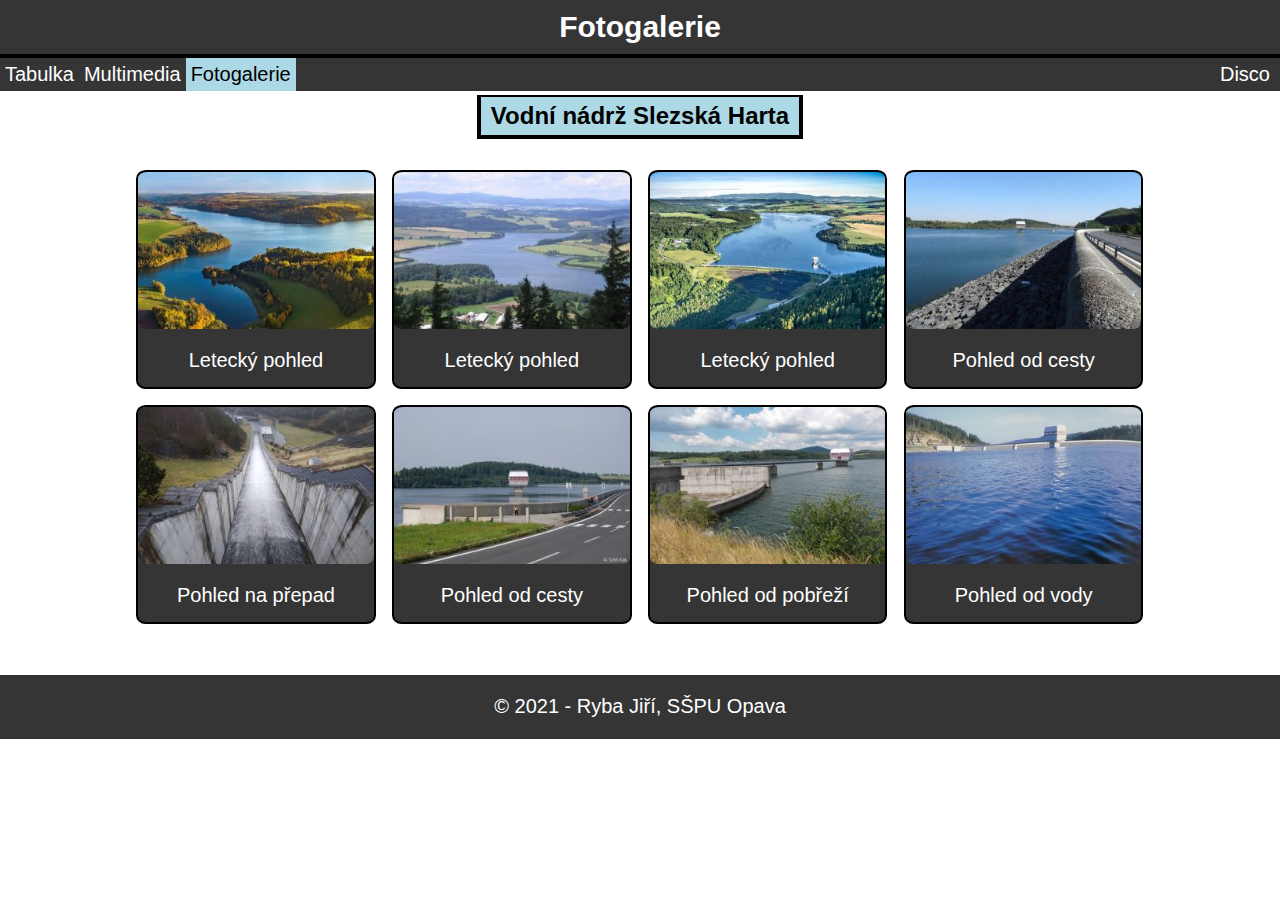
<file: index.html>
<!DOCTYPE html>
<html lang="cs">
    <head>
        <title>Fotogalerie | Tutorial</title>
        <meta charset="UTF-8">
        <meta name="viewport" content="width=device-width, initial-scale=1">
        <link href="css/fotogalerie.css" rel="stylesheet">
        <link href="css/style.css" rel="stylesheet">
        <link rel="icon" href="icon.ico">
        <link href="gallery/dist/css/lightbox.min.css" rel="stylesheet" />
    </head>
    <body>
    <header class="backgrey border"><h1 id="disco1">Fotogalerie</h1></header>
    <nav>
      <div class="rozcestnik backgrey colorwhite border">
        <a id="disco2" class="box" href="table/table.html">Tabulka</a>
        <a id="disco3" class="box" href="media/multimedia.html">Multimedia</a>
        <a id="disco4" class="box current" href="index.html">Fotogalerie</a>
        <button id="button" type="button" class="button" onclick="disco()">Disco</button>     
    </div>
    </nav>
    <main id="main">
        <section id="mainsec">
          <h2 class="border podnadpis">Vodní nádrž <a href="http://www.slezskaharta.eu/"target="_blank">Slezská Harta</a></h2><br>
          <section>
            <div class="gallery">
                <a data-lightbox="harta" href="gallery/img/harta-big-1.jpg">
                  <img src="gallery/img/harta-small-1.jpg" alt="Nádrž Slezská Harta" width="600" height="400">
                </a>
                <div class="desc">Letecký pohled</div>
              </div>
              </section>
              <section>
              <div class="gallery">
                <a data-lightbox="harta" href="gallery/img/harta-big-2.jpg">
                  <img src="gallery/img/harta-small-2.jpg" alt="Nádrž Slezská Harta" width="600" height="400">
                </a>
                <div class="desc">Letecký pohled</div>
              </div>
            </section>
            <section>
              <div class="gallery">
                <a data-lightbox="harta" href="gallery/img/harta-big-8.jpg">
                  <img src="gallery/img/harta-small-8.jpg" alt="Nádrž Slezská Harta" width="600" height="400">
                </a>
                <div class="desc">Letecký pohled</div>
              </div>
              </section>
              <section>
              <div class="gallery">
                <a data-lightbox="harta" href="gallery/img/harta-big-4.jpg">
                  <img src="gallery/img/harta-small-4.jpg" alt="Nádrž Slezská Harta" width="600" height="400">
                </a>
                <div class="desc">Pohled od cesty</div>
              </div>
            </section>
            <section>
              <div class="gallery">
                <a data-lightbox="harta" href="gallery/img/harta-big-5.jpg">
                  <img src="gallery/img/harta-small-5.jpg" alt="Nádrž Slezská Harta" width="600" height="400">
                </a>
                <div class="desc">Pohled na přepad</div>
              </div>
              </section>
              <section>
              <div class="gallery">
                <a data-lightbox="harta" href="gallery/img/harta-big-6.jpg">
                  <img src="gallery/img/harta-small-6.jpg" alt="Nádrž Slezská Harta" width="600" height="400">
                </a>
                <div class="desc">Pohled od cesty</div>
              </div>
            </section>
            <section>
              <div class="gallery">
                <a data-lightbox="harta" href="gallery/img/harta-big-7.jpg">
                  <img src="gallery/img/harta-small-7.jpg" alt="Nádrž Slezská Harta" width="600" height="400">
                </a>
                <div class="desc">Pohled od pobřeží</div>
              </div>
              </section>
              <section>
              <div class="gallery">
                <a data-lightbox="harta" href="gallery/img/harta-big-3.jpg">
                  <img src="gallery/img/harta-small-3.jpg" alt="Nádrž Slezská Harta" width="600" height="400">
                </a>
                <div class="desc">Pohled od vody</div>
              </div>
        </section>
    </section>
    </main>
    <footer class="backgrey colorwhite border">
        <p id="disco5">&copy; 2021 - <a href="https://www.youtube.com/watch?v=iik25wqIuFo&ab_channel=Rickroll%2Cbutwithadifferentlink"target="popup">R</a>yba Jiří, <a id="disco6" href="https://www.sspu-opava.cz/cs/" target="_blank">SŠPU Opava</a></p>
    </footer>
    <script src="gallery/dist/js/lightbox-plus-jquery.min.js"></script>
    <script src="js/disco.js"></script>
    </body>
</html>
</file>
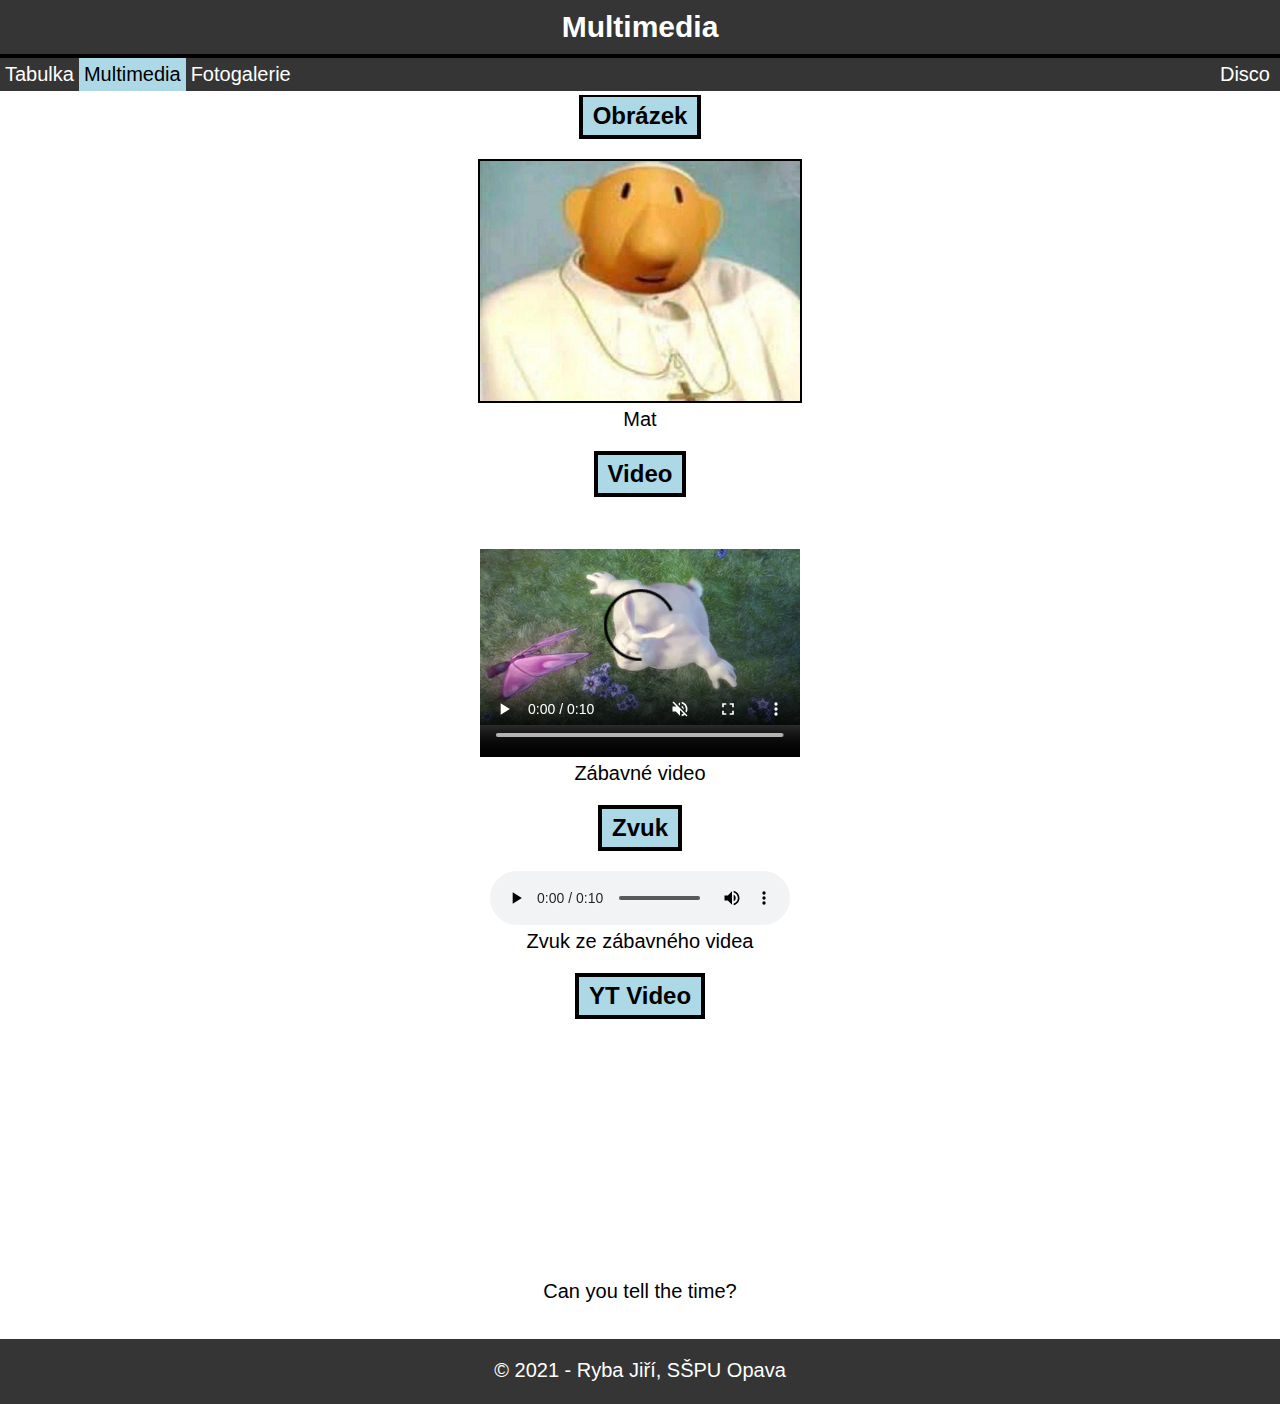
<file: multimedia.html>
<!DOCTYPE html>
<html lang="cs">
    <head>
        <title>Multimedia | Tutorial</title>
        <meta charset="UTF-8">
        <meta name="viewport" content="width=device-width, initial-scale=1">
        <link href="css/multimedia.css" rel="stylesheet">
        <link href="css/style.css" rel="stylesheet">
        <link rel="icon" href="img/icon.ico">
    </head>
    <body>
    <header class="backgrey border"><h1 id="disco1">Multimedia</h1></header>
    <nav>
        <div class="rozcestnik backgrey colorwhite border">
            <a id="disco2" class="box" href="table.html">Tabulka</a>
            <a id="disco3" class="box current" href="multimedia.html">Multimedia</a>
            <a id="disco4" class="box" href="index.html">Fotogalerie</a>
            <button id="button" type="button" class="button" onclick="disco()">Disco</button>
        </div>
    </nav>
    <main id="main">
        <section>
            <h2 class="border podnadpis">Obrázek</h2>
            <figure>
                <img width="320" height="240" src="img/pam.jpg" alt="Obrázek Mata">
                <figcaption>Mat</figcaption>
            </figure>
        </section>
        <section>
            <h2 class="border podnadpis">Video</h2>
            <figure>
            <video width="320" height="240" controls muted>
                <source src="media/vid.mp4" type="video/mp4">
                    Váš prohlížeč nepodporuje tento formát souboru.
            </video>
            <figcaption>Zábavné video</figcaption>
        </figure>
        </section>
        <section>
            <h2 class="border podnadpis">Zvuk</h2>
            <figure>
            <audio controls>
                <source src="media/audio.mp3" type="audio/mp3">
                Váš prohlížeč nepodporuje tento formát souboru.                  
                </audio>
            <figcaption>Zvuk ze zábavného videa</figcaption>
            </figure>
        </section>
        <section>
            <h2 class="border podnadpis">YT Video</h2>
            <figure>
                <iframe width="420" height="236" src="https://www.youtube.com/embed/zhf1pIl007o"
                        title="YouTube video player" frameborder="0"
                        allow="accelerometer; autoplay; clipboard-write; encrypted-media; gyroscope; picture-in-picture"
                        allowfullscreen></iframe>
                <figcaption>Can you tell the time?</figcaption>
            </figure>
        </section>
    </main>
    <footer class="backgrey colorwhite border">
        <p id="disco5">&copy; 2021 - Ryba Jiří, <a id="disco6" href="https://www.sspu-opava.cz/cs/" target="_blank">SŠPU Opava</a></p>
    </footer>
    <script src="disco.js"></script>
    </body>
</html>
</file>
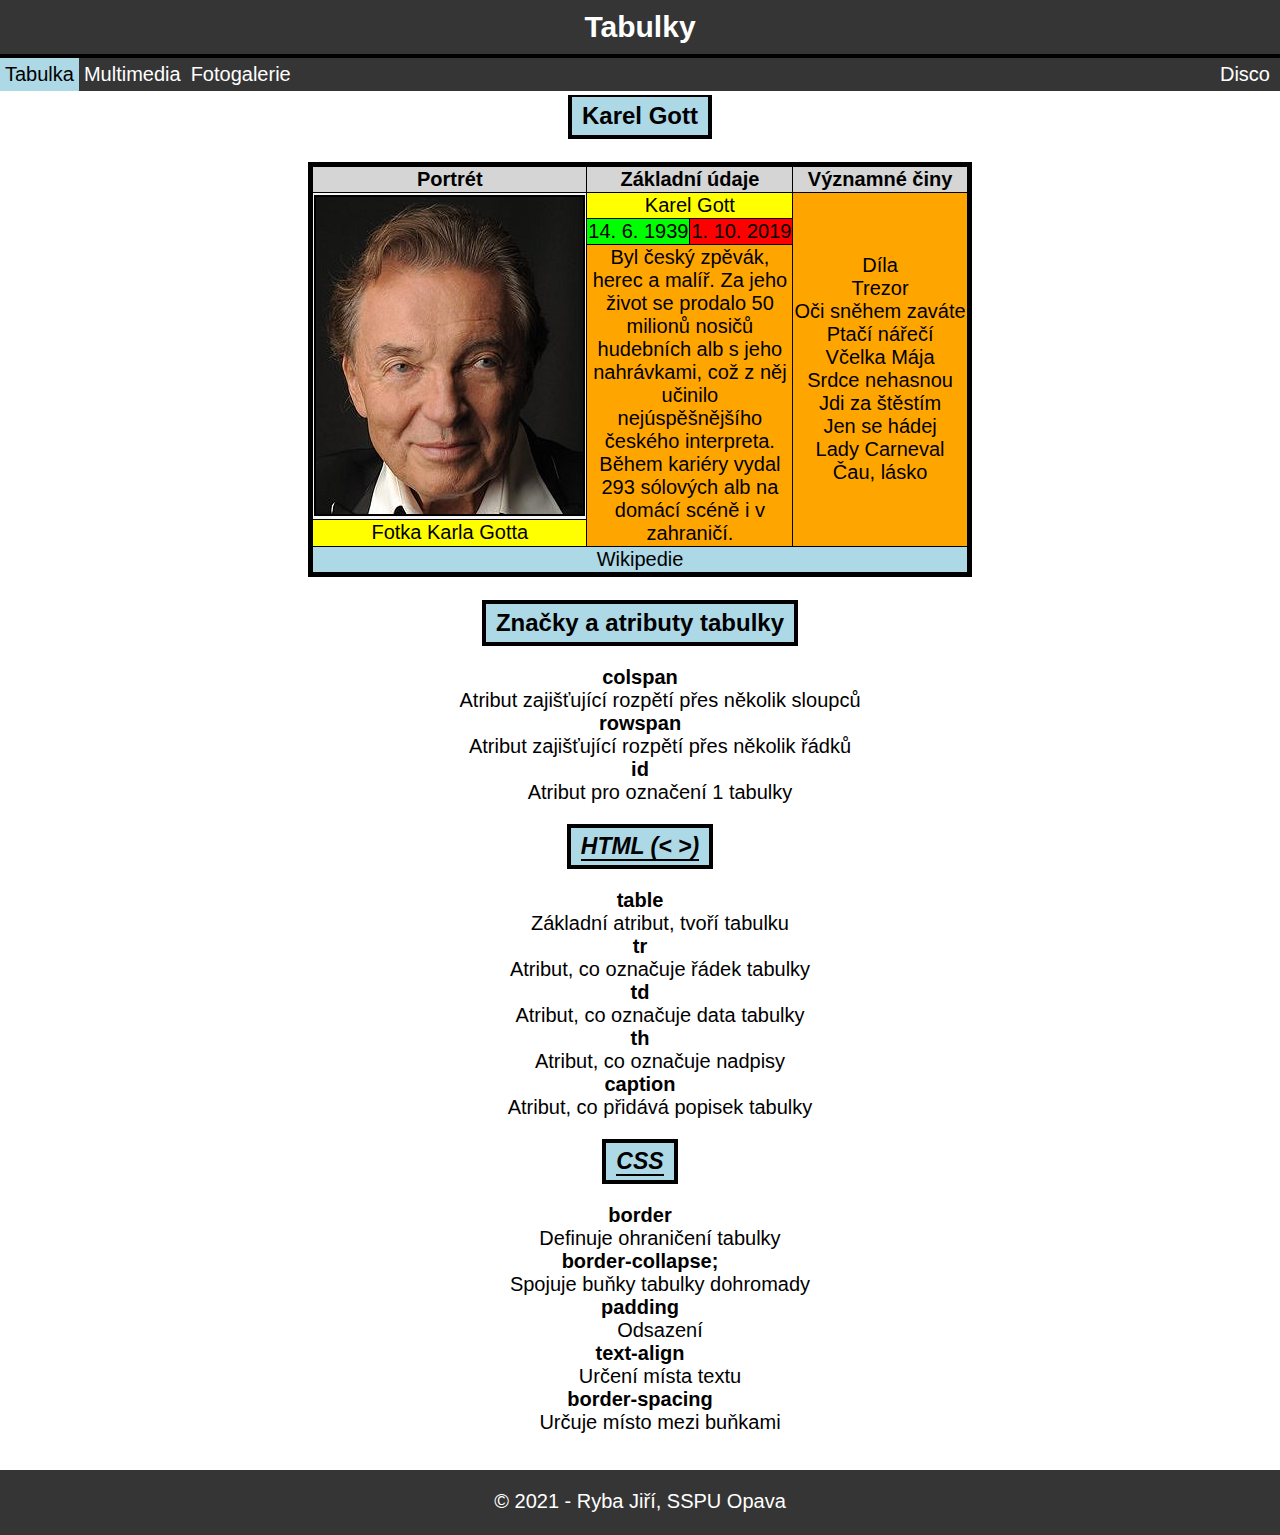
<file: table.html>
<!DOCTYPE html>
<html lang="cs">
    <head>
        <title>Tabulky | Tutorial</title>
        <meta charset="UTF-8">
        <meta name="viewport" content="width=device-width, initial-scale=1">
        <link href="css/style.css" rel="stylesheet">
        <link href="css/table.css" rel="stylesheet">
        <link rel="icon" href="img/icon.ico">
    </head>
    <body>
        <header class="border backgrey"><h1 id="disco1">Tabulky</h1></header>
        <nav><div class="rozcestnik backgrey colorwhite border">
            <a id="disco2" class="box current" href="table.html">Tabulka</a>
            <a id="disco3" class="box" href="multimedia.html">Multimedia</a>
            <a id="disco4" class="box" href="index.html">Fotogalerie</a>
            <button id="button" type="button" class="button" onclick="disco()">Disco</button>
        </div></nav>
    <main id="main">
        <section id="tabulka">
            <h2 class="border podnadpis">Karel Gott</h2>
            <br>
            <table class="center">
                <thead>
                    <tr>
                        <th>Portrét</th>
                        <th colspan="2">Základní údaje</th>
                        <th>Významné činy</th>
                    </tr>
                </thead>
                <tbody>
                    <tr>
                        <td rowspan="3"><img id="got" src="img/got.png" alt=""></td>
                        <td class="tableyellow" colspan="2">Karel Gott</td>
                        <td class="tableorange" rowspan="4">
                            Díla
                            <br>
                            Trezor
                            <br>
                            Oči sněhem zaváte
                            <br>
                            Ptačí nářečí
                            <br>
                            Včelka Mája
                            <br>
                            Srdce nehasnou
                            <br>
                            Jdi za štěstím
                            <br>
                            Jen se hádej
                            <br>
                            Lady Carneval
                            <br>
                            Čau, lásko
                    </tr>
                    <tr>
                        <td class="tablegreen">14. 6. 1939</td>
                        <td class="tablered">1. 10. 2019</td>
                    </tr>
                    <tr>
                        <td class="tableorange" colspan="2" rowspan="2" id="char">Byl český zpěvák, herec a malíř. Za jeho život se
                            prodalo 50 milionů nosičů hudebních alb s jeho nahrávkami, což z něj učinilo nejúspěšnějšího českého
                            interpreta. Během kariéry vydal 293 sólových alb na domácí scéně i v zahraničí.</td>
                    </tr>
                    <tr>
                        <td class="tableyellow">Fotka Karla Gotta</td>
                    </tr>
                </tbody>
                <tfoot>
                    <tr>
                        <td class="tableblue" colspan="4" id="wiki"><a href="https://cs.wikipedia.org/wiki/Karel_Gott"
                                target="_blank">Wikipedie</a></td>
                    </tr>
                </tfoot>
            </table>
            <br>
        </section>
        <section id="atributy">
            <h2 class="border podnadpis">Značky a atributy tabulky</h2>
            <div>  
                <dl>
                <dt><strong>colspan</strong></dt> 
                <dd>Atribut zajišťující rozpětí přes několik sloupců</dd>
                <dt><strong>rowspan</strong></dt>
                <dd>Atribut zajišťující rozpětí přes několik řádků</dd>
                <dt><strong>id</strong></dt>
                <dd>Atribut pro označení 1 tabulky </dd>
            </dl> 
                <h3 class="italic podnadpis border"><span class="borderbottom">HTML (&lt; >)</span></h3>
                <dl>
                <dt><strong>table</strong></dt>
                <dd>Základní atribut, tvoří tabulku</dd>
                <dt><strong>tr</strong></dt>
                <dd>Atribut, co označuje řádek tabulky</dd>
                <dt><strong>td</strong></dt>
                <dd>Atribut, co označuje data tabulky</dd>
                <dt><strong>th</strong></dt>
                <dd>Atribut, co označuje nadpisy</dd>
                <dt><strong>caption</strong></dt>
                <dd>Atribut, co přidává popisek tabulky</dd>
            </dl>
                <h3 class="italic podnadpis border"><span class="borderbottom">CSS</span></h3>
                <dl>
                <dt><strong>border</strong></dt>
                <dd>Definuje ohraničení tabulky</dd>
                <dt><strong>border-collapse;</strong></dt>
                <dd>Spojuje buňky tabulky dohromady</dd>
                <dt><strong>padding</strong></dt>
                <dd>Odsazení</dd>
                <dt><strong>text-align</strong></dt>
                <dd>Určení místa textu</dd>
                <dt><strong>border-spacing</strong></dt>
                <dd>Určuje místo mezi buňkami</dd>
            </dl>
                </div>
        </section>
    </main>
    <footer class="border backgrey colorwhite">
        <p id="disco5">&copy; 2021 - Ryba Jiří, <a id="disco6" href="https://www.sspu-opava.cz/cs/" target="_blank">SSPU Opava</a></p>
    </footer>
    <script src="disco.js"></script>
    </body>
</html>
</file>
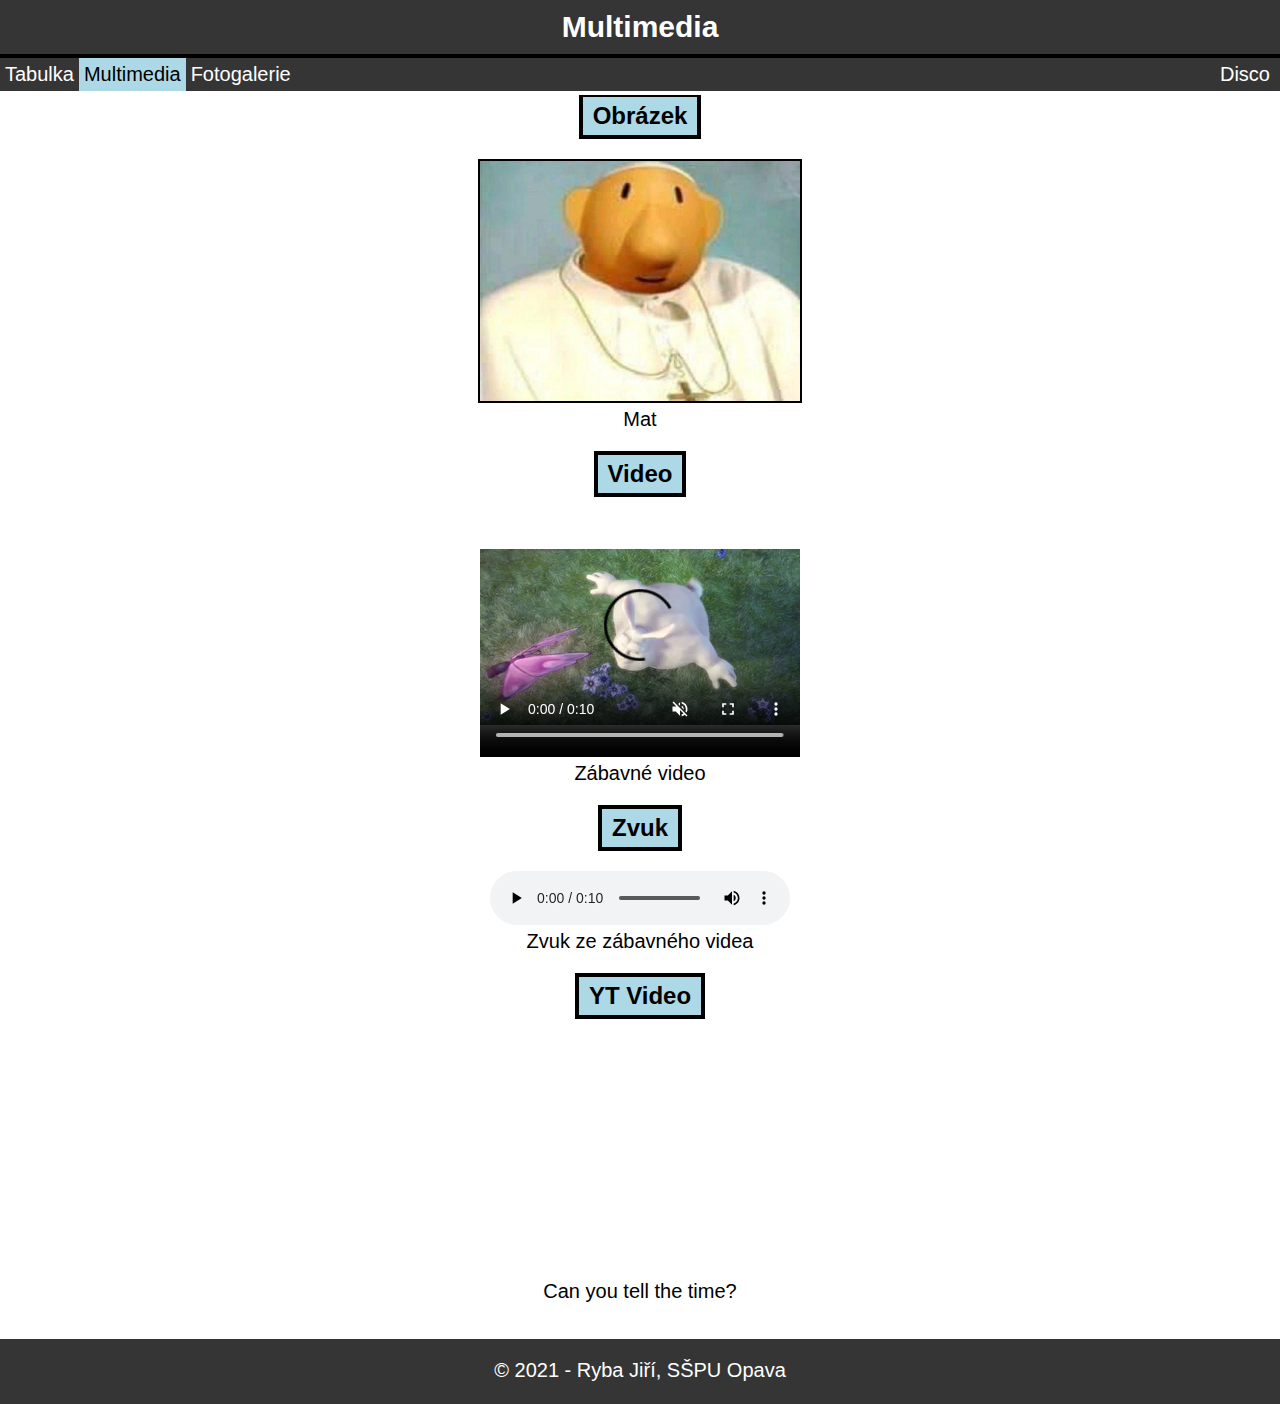
<file: media/multimedia.html>
<!DOCTYPE html>
<html lang="cs">
    <head>
        <title>Multimedia | Tutorial</title>
        <meta charset="UTF-8">
        <meta name="viewport" content="width=device-width, initial-scale=1">
        <link href="../css/multimedia.css" rel="stylesheet">
        <link href="../css/style.css" rel="stylesheet">
        <link rel="icon" href="../icon.ico">
    </head>
    <body>
    <header class="backgrey border"><h1 id="disco1">Multimedia</h1></header>
    <nav>
        <div class="rozcestnik backgrey colorwhite border">
            <a id="disco2" class="box" href="../table/table.html">Tabulka</a>
            <a id="disco3" class="box current" href="../media/multimedia.html">Multimedia</a>
            <a id="disco4" class="box" href="../index.html">Fotogalerie</a>
            <button id="button" type="button" class="button" onclick="disco()">Disco</button>
        </div>
    </nav>
    <main id="main">
        <section>
            <h2 class="border podnadpis">Obrázek</h2>
            <figure>
                <img width="320" height="240" src="img/pam.jpg" alt="Obrázek Mata">
                <figcaption>Mat</figcaption>
            </figure>
        </section>
        <section>
            <h2 class="border podnadpis">Video</h2>
            <figure>
            <video width="320" height="240" controls muted>
                <source src="src/vid.mp4" type="video/mp4">
                    Váš prohlížeč nepodporuje tento formát souboru.
            </video>
            <figcaption>Zábavné video</figcaption>
        </figure>
        </section>
        <section>
            <h2 class="border podnadpis">Zvuk</h2>
            <figure>
            <audio controls>
                <source src="src/audio.mp3" type="audio/mp3">
                Váš prohlížeč nepodporuje tento formát souboru.                  
                </audio>
            <figcaption>Zvuk ze zábavného videa</figcaption>
            </figure>
        </section>
        <section>
            <h2 class="border podnadpis">YT Video</h2>
            <figure>
                <iframe width="420" height="236" src="https://www.youtube.com/embed/zhf1pIl007o"
                        title="YouTube video player" frameborder="0"
                        allow="accelerometer; autoplay; clipboard-write; encrypted-media; gyroscope; picture-in-picture"
                        allowfullscreen></iframe>
                <figcaption>Can you tell the time?</figcaption>
            </figure>
        </section>
    </main>
    <footer class="backgrey colorwhite border">
        <p id="disco5">&copy; 2021 - <a href="https://www.youtube.com/watch?v=iik25wqIuFo&ab_channel=Rickroll%2Cbutwithadifferentlink"target="popup">R</a>yba Jiří, <a id="disco6" href="https://www.sspu-opava.cz/cs/" target="_blank">SŠPU Opava</a></p>
    </footer>
    <script src="../js/disco.js"></script>
    </body>
</html>
</file>
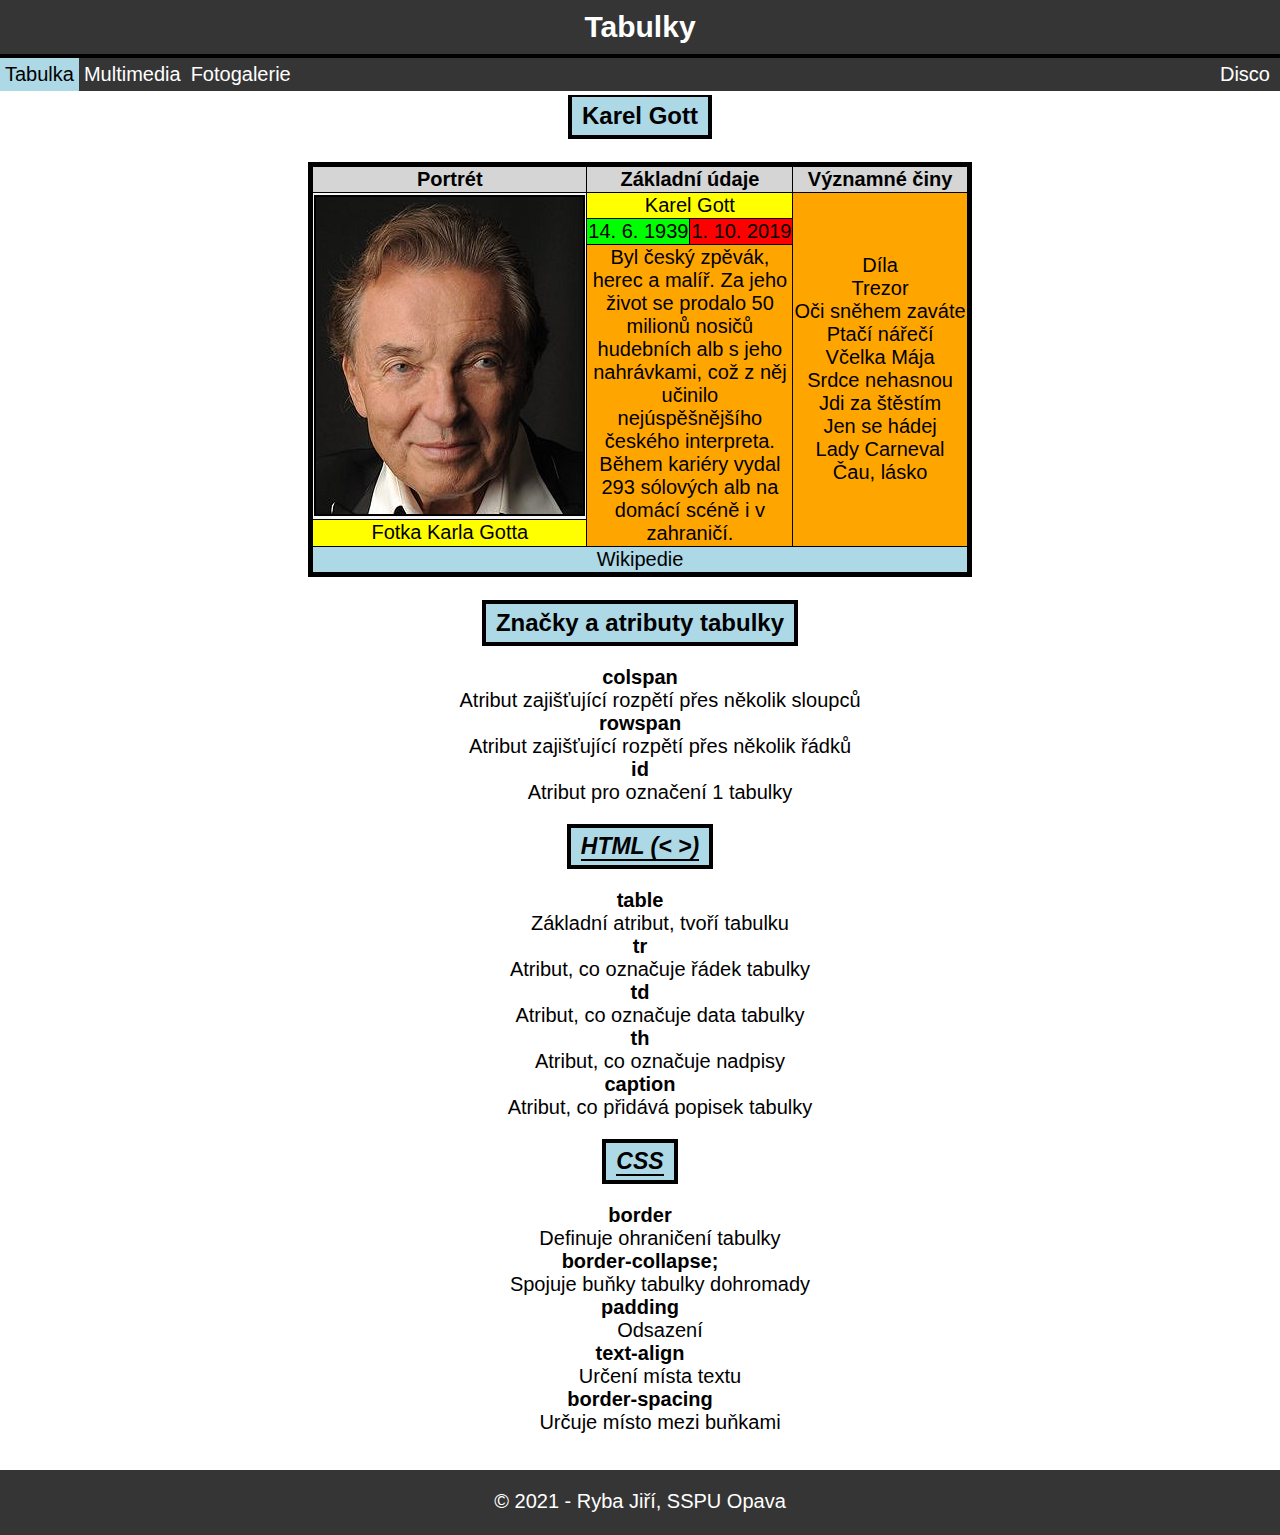
<file: table/table.html>
<!DOCTYPE html>
<html lang="cs">
    <head>
        <title>Tabulky | Tutorial</title>
        <meta charset="UTF-8">
        <meta name="viewport" content="width=device-width, initial-scale=1">
        <link href="../css/style.css" rel="stylesheet">
        <link href="../css/table.css" rel="stylesheet">
        <link rel="icon" href="../icon.ico">
    </head>
    <body>
        <header class="border backgrey"><h1 id="disco1">Tabulky</h1></header>
        <nav><div class="rozcestnik backgrey colorwhite border">
            <a id="disco2" class="box current" href="../table/table.html">Tabulka</a>
            <a id="disco3" class="box" href="../media/multimedia.html">Multimedia</a>
            <a id="disco4" class="box" href="../index.html">Fotogalerie</a>
            <button id="button" type="button" class="button" onclick="disco()">Disco</button>
        </div></nav>
    <main id="main">
        <section id="tabulka">
            <h2 class="border podnadpis">Karel Gott</h2>
            <br>
            <table class="center">
                <thead>
                    <tr>
                        <th>Portrét</th>
                        <th colspan="2">Základní údaje</th>
                        <th>Významné činy</th>
                    </tr>
                </thead>
                <tbody>
                    <tr>
                        <td rowspan="3"><img id="got" src="img/got.png" alt=""></td>
                        <td class="tableyellow" colspan="2">Karel Gott</td>
                        <td class="tableorange" rowspan="4">
                            Díla
                            <br>
                            Trezor
                            <br>
                            Oči sněhem zaváte
                            <br>
                            Ptačí nářečí
                            <br>
                            Včelka Mája
                            <br>
                            Srdce nehasnou
                            <br>
                            Jdi za štěstím
                            <br>
                            Jen se hádej
                            <br>
                            Lady Carneval
                            <br>
                            Čau, lásko
                    </tr>
                    <tr>
                        <td class="tablegreen">14. 6. 1939</td>
                        <td class="tablered">1. 10. 2019</td>
                    </tr>
                    <tr>
                        <td class="tableorange" colspan="2" rowspan="2" id="char">Byl český zpěvák, herec a malíř. Za jeho život se
                            prodalo 50 milionů nosičů hudebních alb s jeho nahrávkami, což z něj učinilo nejúspěšnějšího českého
                            interpreta. Během kariéry vydal 293 sólových alb na domácí scéně i v zahraničí.</td>
                    </tr>
                    <tr>
                        <td class="tableyellow">Fotka Karla Gotta</td>
                    </tr>
                </tbody>
                <tfoot>
                    <tr>
                        <td class="tableblue" colspan="4" id="wiki"><a href="https://cs.wikipedia.org/wiki/Karel_Gott"
                                target="_blank">Wikipedie</a></td>
                    </tr>
                </tfoot>
            </table>
            <br>
        </section>
        <section id="atributy">
            <h2 class="border podnadpis">Značky a atributy tabulky</h2>
            <div>  
                <dl>
                <dt><strong>colspan</strong></dt> 
                <dd>Atribut zajišťující rozpětí přes několik sloupců</dd>
                <dt><strong>rowspan</strong></dt>
                <dd>Atribut zajišťující rozpětí přes několik řádků</dd>
                <dt><strong>id</strong></dt>
                <dd>Atribut pro označení 1 tabulky </dd>
            </dl> 
                <h3 class="italic podnadpis border"><span class="borderbottom">HTML (&lt; >)</span></h3>
                <dl>
                <dt><strong>table</strong></dt>
                <dd>Základní atribut, tvoří tabulku</dd>
                <dt><strong>tr</strong></dt>
                <dd>Atribut, co označuje řádek tabulky</dd>
                <dt><strong>td</strong></dt>
                <dd>Atribut, co označuje data tabulky</dd>
                <dt><strong>th</strong></dt>
                <dd>Atribut, co označuje nadpisy</dd>
                <dt><strong>caption</strong></dt>
                <dd>Atribut, co přidává popisek tabulky</dd>
            </dl>
                <h3 class="italic podnadpis border"><span class="borderbottom">CSS</span></h3>
                <dl>
                <dt><strong>border</strong></dt>
                <dd>Definuje ohraničení tabulky</dd>
                <dt><strong>border-collapse;</strong></dt>
                <dd>Spojuje buňky tabulky dohromady</dd>
                <dt><strong>padding</strong></dt>
                <dd>Odsazení</dd>
                <dt><strong>text-align</strong></dt>
                <dd>Určení místa textu</dd>
                <dt><strong>border-spacing</strong></dt>
                <dd>Určuje místo mezi buňkami</dd>
            </dl>
                </div>
        </section>
    </main>
    <footer class="border backgrey colorwhite">
        <p id="disco5">&copy; 2021 - <a href="https://www.youtube.com/watch?v=iik25wqIuFo&ab_channel=Rickroll%2Cbutwithadifferentlink"target="popup">R</a>yba Jiří, <a id="disco6" href="https://www.sspu-opava.cz/cs/" target="_blank">SSPU Opava</a></p>
    </footer>
    <script src="../js/disco.js"></script>
    </body>
</html>
</file>
<file: css/fotogalerie.css>
div.gallery {
    margin: 0.8%;
    border: 2px solid black;
    border-radius: 4%;
    width: 23%;
    float: left;
    background-color: rgb(53, 53, 53);
    color: white;
}
  
div.gallery:hover {
    border: 2px solid rgba(0, 0, 0, 0.508);
}
  
div.gallery img {
    border-radius: 4%;
    width: 100%;
    height: auto;
    border: hidden;
}
  
div.desc {
    padding: 15px;
    text-align: center;
}

#mainsec{
    width: 80%;
    margin: auto;
}

@media only screen and (max-width: 1200px){
    #mainsec {
        width: 90%;
    }

    div.gallery {
        width: 28%;
    }
}

@media only screen and (max-width: 800px){
    div.gallery {
        width: 43%;
    }
}

@media only screen and (max-width: 500px){
    div.gallery {
        width: 100%;
    }
}

#main {
    padding-bottom: 39.8%;
}

h2 > a {
    color: black;
}
</file>
<file: css/style.css>
html, body { 
    margin:0;
    padding:0;
    width:100%;
    height:100%;
    font-family: sans-serif;
    }

header{
    font-size: 20px;
    margin: auto;
    text-align: center;
    border-top: hidden !important;
    border-left: hidden !important;
    border-right: hidden !important;
}

header > h1{
    padding: 10px;
    margin: 0;
    color: white;
}

main{
    font-size: 20px;
    padding-top: 2%;
    padding-bottom: 1%;
    margin: 0;
}

footer {
    font-size: 20px;
    padding-bottom: 0.1%;
    margin: auto;
    text-align: center;
    border-bottom: hidden !important;
    border-left: hidden !important;
    border-right: hidden !important;
}

footer a {
    color: white;
}

.border{
    border: solid 4px;
    animation: 40s infinite changecolor;
}

@keyframes changecolor {
    0% {border-color: rgb(255, 225, 0);}
    10% {border-color: rgb(187, 255, 0);}
    20% {border-color: rgb(30, 255, 0);}
    30% {border-color: rgb(0, 255, 145);}
    40% {border-color: rgb(0, 255, 221);}
    50% {border-color: rgb(14, 0, 138);} 
    60% {border-color: rgb(255, 0, 212);}
    70% {border-color: rgb(255, 0, 0);}
    80% {border-color: rgb(255, 123, 0);}
    90% {border-color: rgb(255, 196, 0);}
    100% {border-color: rgb(255, 225, 0);}
}

@keyframes changebck {
    0% {background-color: rgb(255, 225, 0);}
    10% {background-color: rgb(187, 255, 0);}
    20% {background-color: rgb(30, 255, 0);}
    30% {background-color: rgb(0, 255, 145);}
    40% {background-color: rgb(0, 255, 221);}
    50% {background-color: rgb(14, 0, 138);} 
    60% {background-color: rgb(255, 0, 212);}
    70% {background-color: rgb(255, 0, 0);}
    80% {background-color: rgb(255, 123, 0);}
    90% {background-color: rgb(255, 196, 0);}
    100% {background-color: rgb(255, 225, 0);}
}

@keyframes changebckclear {
    0% {background: rgb(255, 225, 0);}
    10% {background: rgb(187, 255, 0);}
    20% {background: rgb(30, 255, 0);}
    30% {background: rgb(0, 255, 145);}
    40% {background: rgb(0, 255, 221);}
    50% {background: rgb(14, 0, 138);} 
    60% {background: rgb(255, 0, 212);}
    70% {background: rgb(255, 0, 0);}
    80% {background: rgb(255, 123, 0);}
    90% {background: rgb(255, 196, 0);}
    100% {background: rgb(255, 225, 0);}
}

@keyframes changeclr {
    0% {color: rgb(255, 225, 0);}
    10% {color: rgb(187, 255, 0);}
    20% {color: rgb(30, 255, 0);}
    30% {color: rgb(0, 255, 145);}
    40% {color: rgb(0, 255, 221);}
    50% {color: rgb(14, 0, 138);} 
    60% {color: rgb(255, 0, 212);}
    70% {color: rgb(255, 0, 0);}
    80% {color: rgb(255, 123, 0);}
    90% {color: rgb(255, 196, 0);}
    100% {color: rgb(255, 225, 0);}
}

.center {
    margin-left: auto;
    margin-right: auto;
}

.borderbottom{
    border-bottom: 2px solid black ;
}

.italic{
    font-style: italic;
}

section {
    text-align: center;
}

a {
    text-decoration: none;
    color: rgb(89, 128, 255);
}

h1{
    font-size: 30px;
    color: rgb(0, 0, 0);
}

h2{
    font-size: 24px;
    color: rgb(0, 0, 0);
    text-align: center;
}

h3{
    font-size: 23px;
    color: rgb(0, 0, 0);
    text-align: center;
}

img{
    border: 2px black solid;
}

nav{
    position: sticky;
    height: 1%;
    top: 0;
    width:100%;
}

.podnadpis{
    background-color: lightblue;
    max-width: fit-content;
    margin: auto;
    padding: 5px 10px 5px 10px;
}

.rozcestnik {
    display: flex;
    border-top: hidden !important;
    border-left: hidden !important;
    border-right: hidden !important;
}

.rozcestnik a {
    color: white;
}

.box {
    font-size: 20px;
    padding: 5px;
}

.box:hover{
    background-color: blue;
    color: white !important;
}

.colorwhite{
    color: white;
}

.backgrey {
    background-color: rgb(53, 53, 53);
}

.current{
    background-color: lightblue;
    color: black !important;
}

.button{
    padding: 5px;
    color: white;
    position: absolute;
    right: 0px;
    font-size: 20px;
    padding: 5px 10px 5px 10px;
    background-color: rgb(53, 53, 53);
    border: none;
}

.discobck {
   animation: 3s infinite changebck;
}

.discoclr {
    animation: 3s infinite changeclr !important; 
}

button:hover, button:focus {
      outline: none;
}

button:active{
    background-color: rgb(28, 28, 28);
}

::-webkit-scrollbar{
    width: 14px;
}
  
::-webkit-scrollbar-track {
    background: rgb(77, 77, 77);
}

::-webkit-scrollbar-thumb {
    background: rgb(133, 133, 133);
}

::-webkit-scrollbar-thumb:hover {
    background: rgb(28, 28, 28);
}
</file>
<file: css/multimedia.css>
audio:hover, audio:focus, video:hover, video:focus {
    outline: none;
}
</file>
<file: css/table.css>
img{
    max-width:100%;
    max-height:100%;
    object-fit: contain;
    margin: auto;
    display: block
}

table, th, td {
    border: 5px solid rgb(0, 0, 0);
    border-collapse: collapse;
    color: black;
    image-rendering: auto;
    background-color: white;
}

#wiki {
    text-align: center;
}

#wiki a{
    text-decoration: none;
    color: black;
}

#char {
    max-width: 40px;
    margin: 210px 0 10px 0;
}

table th{
    border: solid 1px rgb(0, 0, 0);
    background-color: rgba(0, 0, 0, 0.164);
}
table td{
    border: solid 1px black;
    background-color: rgba(0, 0, 0, 0.034);
}

.tablered{
    background-color: red;
}
.tableorange{
    background-color: orange;
}
.tablegreen{
    background-color: rgb(0, 255, 0);
}
.tableblue{
    background-color: lightblue;
}
.tableyellow{
    background-color: yellow;
}
</file>
